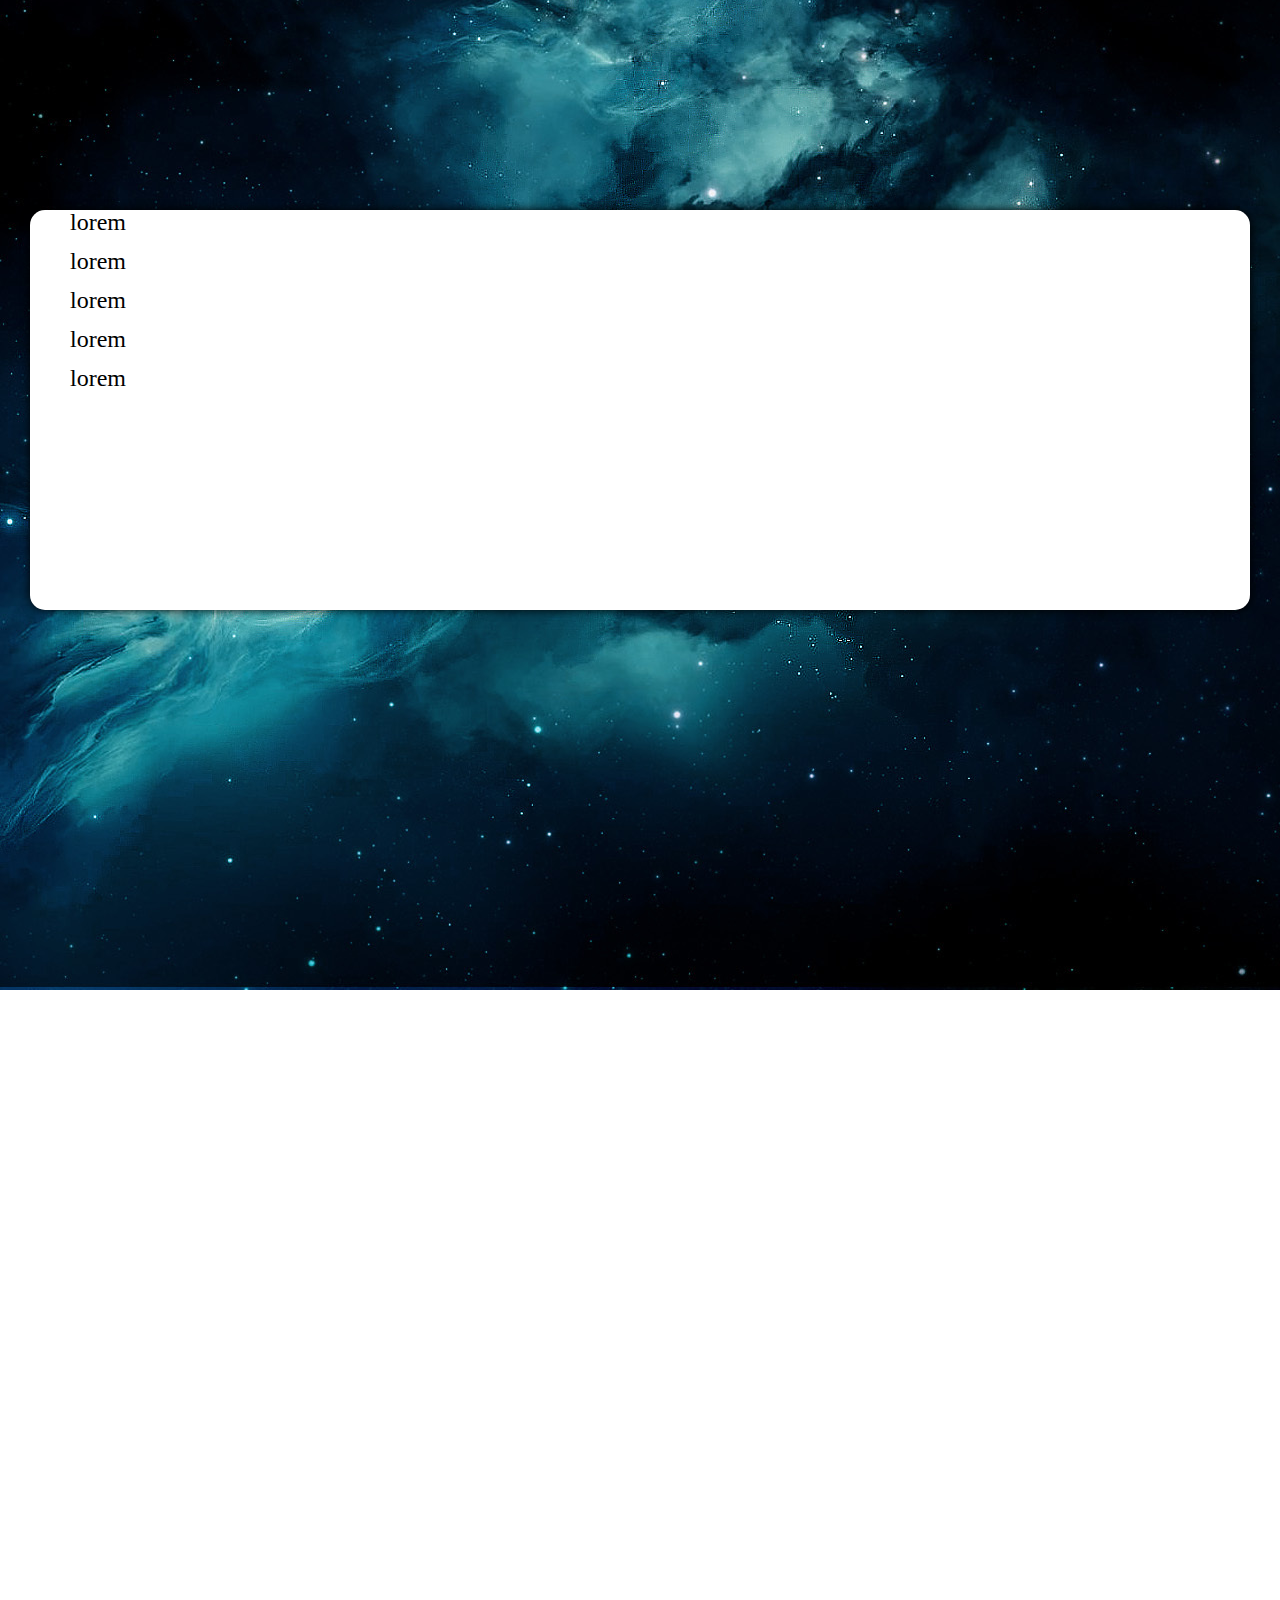
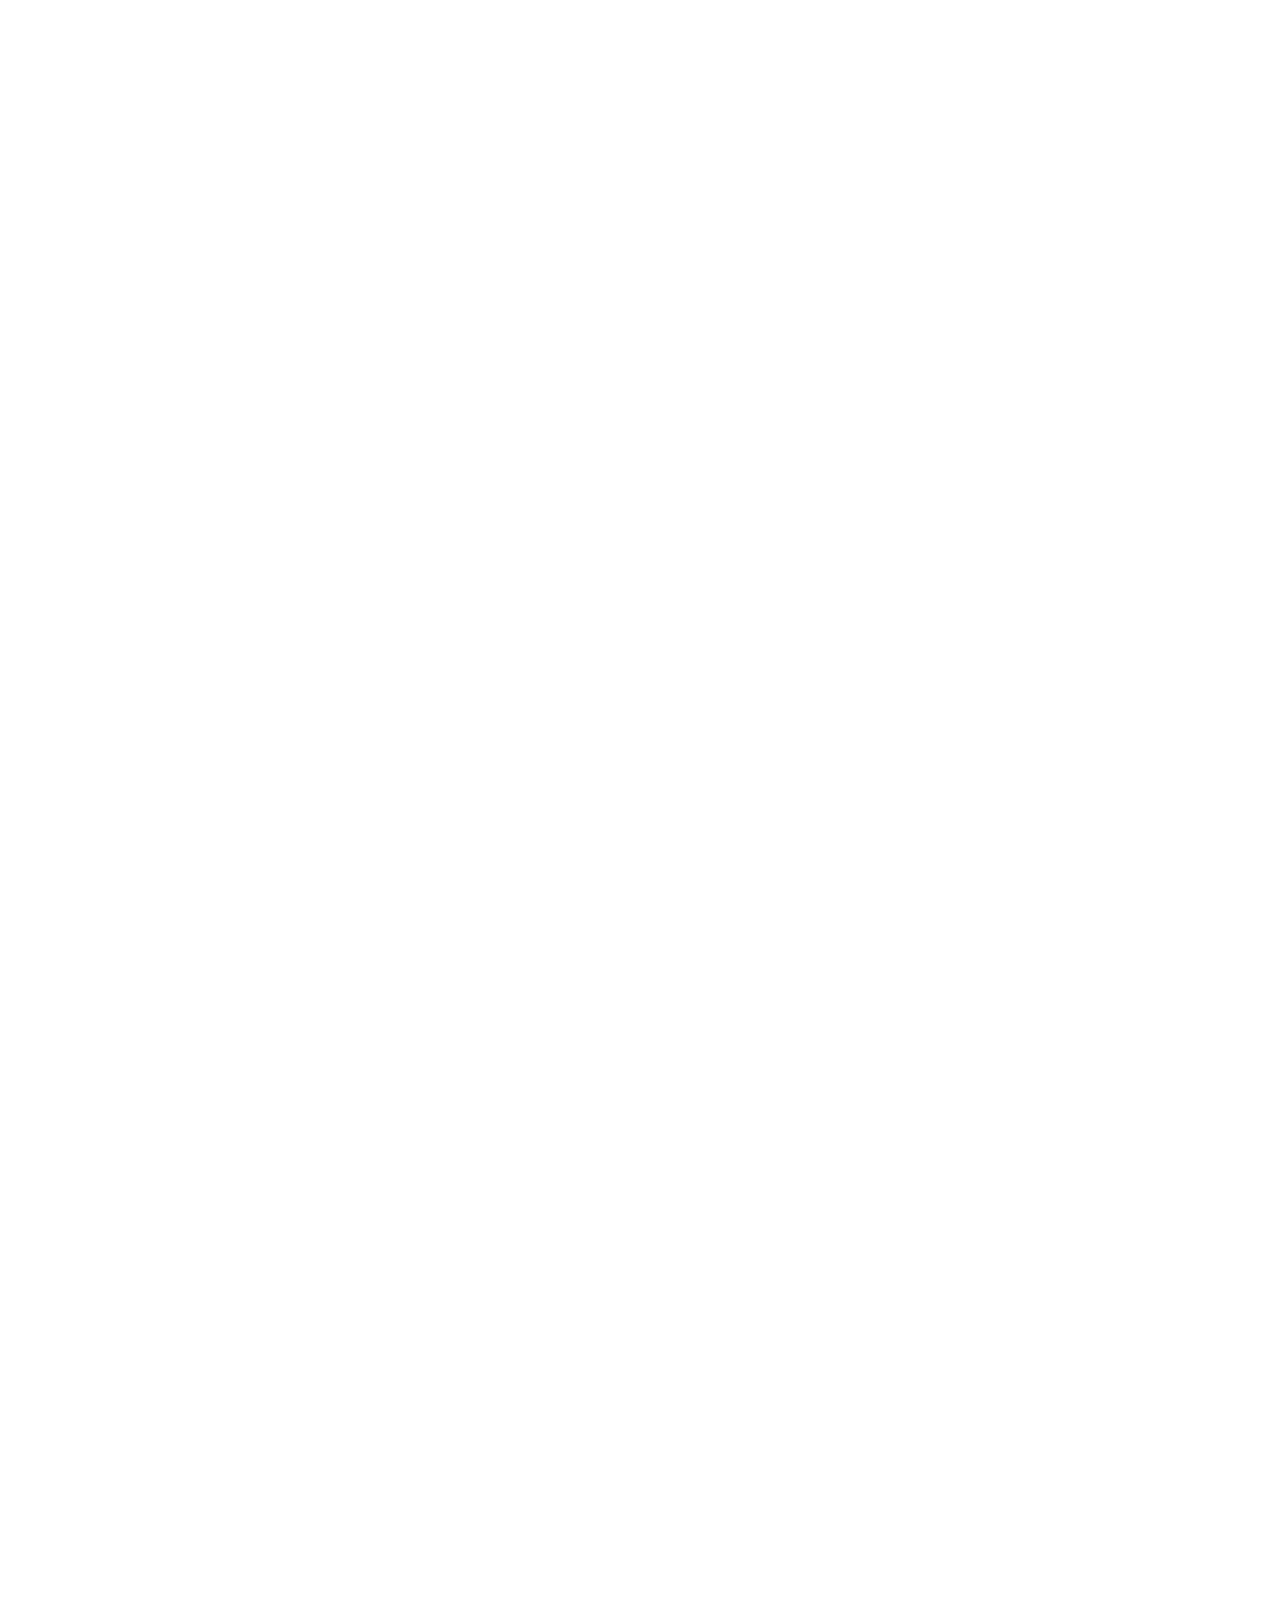
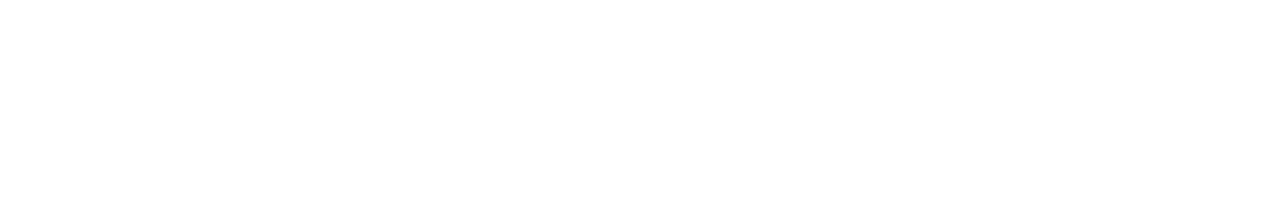
<file: index.html>
<!-- Сообщаем браузеру как стоит обрабатывать эту страницу -->
<!DOCTYPE html>
<!-- Оболочка документа, указываем язык содержимого -->
<html lang="ru">
<!-- Заголовок страницы, контейнер для других важных данных (не отображается) -->
<head>
    <!-- Заголовок страницы в браузере -->
    <title>CSS Style</title>
    <!--    указываем путь к css файлу-->
    <link rel="stylesheet" href="css/style.css">
    <!-- Кодировка страницы -->
    <meta http-equiv="Content-type" content="text/html;charset=UTF-8" />
</head>
<!-- Отображаемое тело страницы -->
<body>

<div class="block">
    <ul class="list">
        <li>lorem</li>
        <li>lorem</li>
        <li>lorem</li>
        <li>lorem</li>
        <li>lorem</li>

    </ul>

</div>
<br><br><br><br><br><br><br><br><br><br><br><br><br><br><br><br><br><br><br><br><br><br><br><br><br><br><br><br><br><br><br><br><br><br><br><br><br><br><br><br><br><br><br><br><br><br><br><br><br><br><br><br><br><br><br><br><br><br><br><br><br><br><br><br><br><br><br><br><br><br><br><br><br><br><br><br><br><br><br><br><br><br><br><br><br><br><br><br><br><br><br><br><br><br><br><br><br><br><br><br><br><br><br><br><br><br><br><br><br><br><br><br><br><br><br><br><br><br><br><br><br><br><br><br><br><br><br><br><br><br><br><br><br><br><br><br><br><br><br><br><br><br><br><br><br><br><br><br><br><br><br><br><br><br><br><br><br><br><br><br><br><br><br><br><br><br><br><br><br><br><br><br><br><br><br><br><br><br><br><br><br><br><br><br><br><br><br><br><br><br><br><br><br><br><br><br><br><br><br><br>

</body>
</html>
</file>
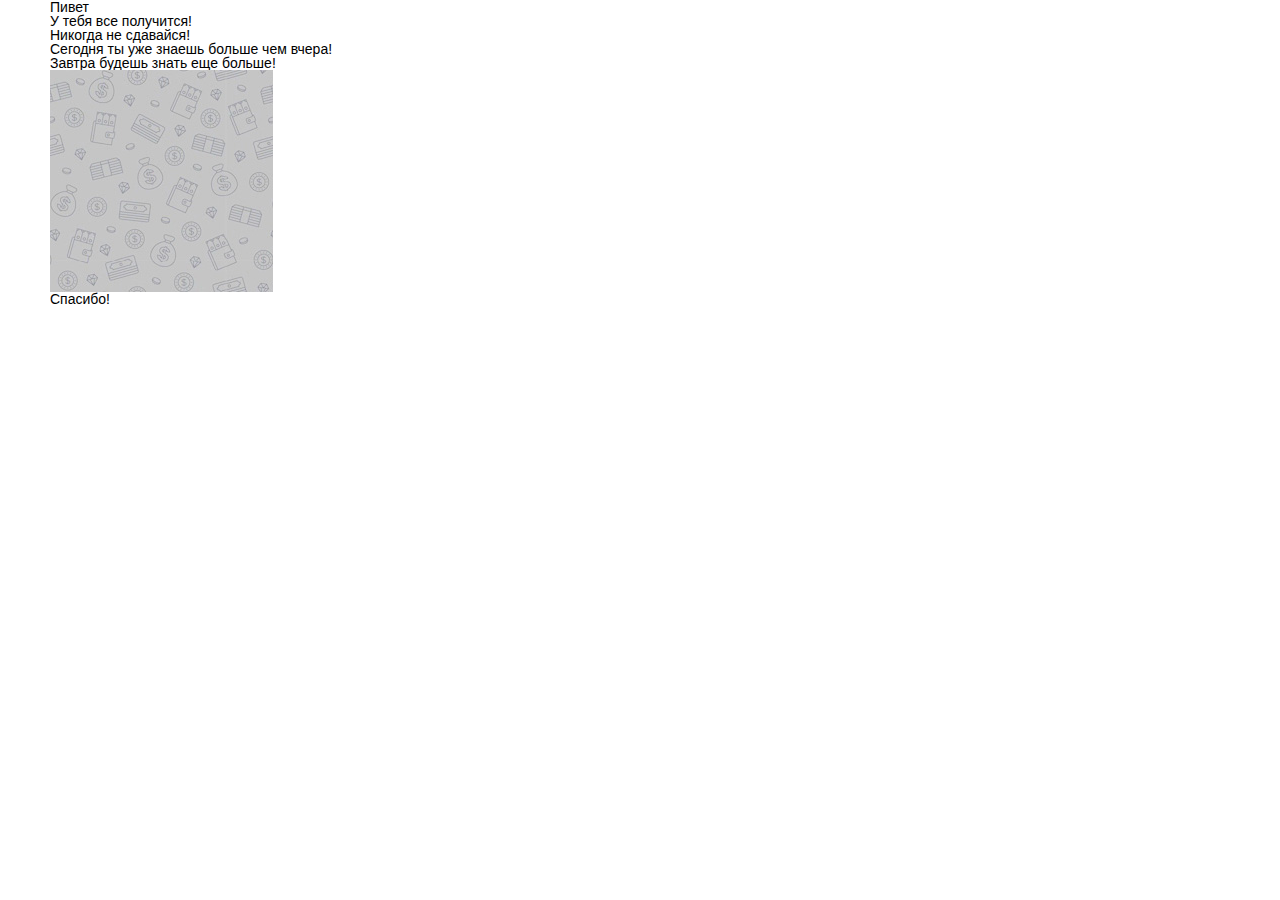
<file: FlexBox/index.html>
<!-- Сообщаем браузеру как стоит обрабатывать эту страницу -->
<!DOCTYPE html>
<!-- Оболочка документа, указываем язык содержимого -->
<html lang="ru">
<!-- Заголовок страницы, контейнер для других важных данных (не отображается) -->
<head>
    <!-- Заголовок страницы в браузере -->
    <title>CSS Style</title>
    <!--    указываем путь к css файлу-->
    <link rel="stylesheet" href="css/style.css">
    <!-- Кодировка страницы -->
    <meta http-equiv="Content-type" content="text/html;charset=UTF-8" />
</head>
<!-- Отображаемое тело страницы -->
<body>
<!--flex контейнер-->
<div class="wrapper">
<!--    flex элемент-->
    <div class="content">
        <div class="hi">
            <div class='container'>
                <div class="hi__row">
                    <div class="hi__body">
                        <div class="hi__title">Пивет</div>
                            <ul class="hi__list">
                                <li>У тебя все получится!</li>
                                <li>Никогда не сдавайся!</li>
                                <li>Сегодня ты уже знаешь больше чем вчера!</li>
                                <li>Завтра будешь знать еще больше!</li>
                            </ul>

                        <div class="hi__image">
                            <img src="/FlexBox/img/bg_repeat.jpg" alt="not image">
                        </div>
                    </div>
                </div>
            </div>
        </div>
    </div>
<!--    flex элемент-->
    <footer class="footer">
        <!--            закрываем контент в контейнер-->
        <div class='container'>
            <!--                создаем flex контейнер-->
            <div class="footer__row">
                <div class="footer__text">Спасибо!</div>
            </div>
        </div>
    </footer>
</div>

</body>
</html>
</file>
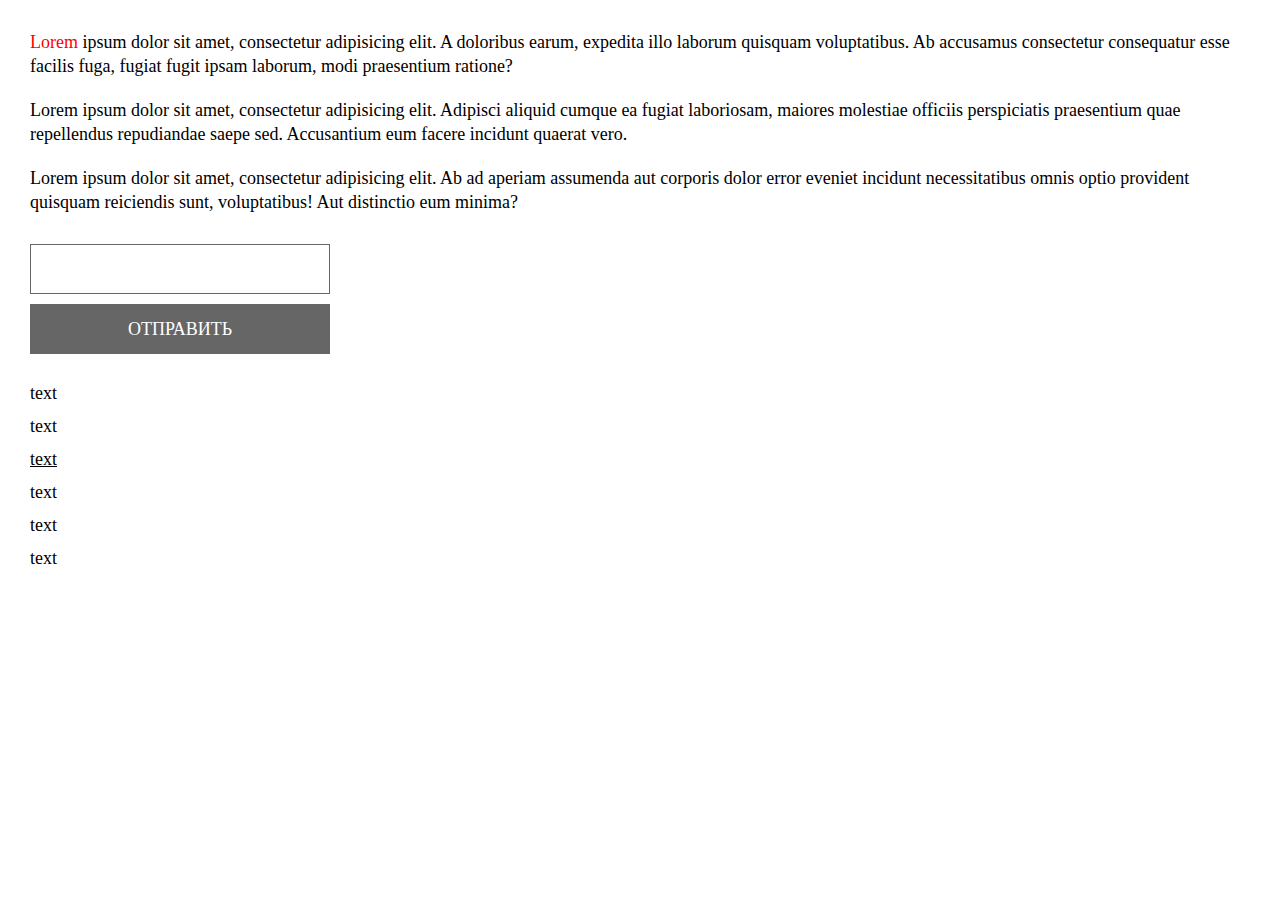
<file: PseudoClassHoverAndOther/index.html>
<!-- Сообщаем браузеру как стоит обрабатывать эту страницу -->
<!DOCTYPE html>
<!-- Оболочка документа, указываем язык содержимого -->
<html lang="ru">
<!-- Заголовок страницы, контейнер для других важных данных (не отображается) -->
<head>
    <!-- Заголовок страницы в браузере -->
    <title>PseudoClassHoverAndOther</title>
    <!--    указываем путь к css файлу-->
    <link rel="stylesheet" href="css/style.css">
    <!-- Кодировка страницы -->
    <meta http-equiv="Content-type" content="text/html;charset=UTF-8" />
</head>
<!-- Отображаемое тело страницы -->
<body>
<div class="block">
    <p><a href="https://www.google.com/" class="link">Lorem</a> ipsum dolor sit amet, consectetur adipisicing elit. A doloribus earum, expedita illo laborum quisquam voluptatibus. Ab accusamus consectetur consequatur esse facilis fuga, fugiat fugit ipsam laborum, modi praesentium ratione?</p>
    <p>Lorem ipsum dolor sit amet, consectetur adipisicing elit. Adipisci aliquid cumque ea fugiat laboriosam, maiores molestiae officiis perspiciatis praesentium quae repellendus repudiandae saepe sed. Accusantium eum facere incidunt quaerat vero.</p>
    <p>Lorem ipsum dolor sit amet, consectetur adipisicing elit. Ab ad aperiam assumenda aut corporis dolor error eveniet incidunt necessitatibus omnis optio provident quisquam reiciendis sunt, voluptatibus! Aut distinctio eum minima?</p>
</div>
<form action="#">
    <input type="text" class="textinput">
    <button class="textbutton" type="submit">Отправить</button>
</form>
<ul class="list">
    <li>text</li>
    <li>text</li>
    <li>text</li>
    <li>text</li>
    <li>text</li>
    <li>text</li>
</ul>



</body>
</html>
</file>
<file: css/style.css>
/*очищаем стили по умолчанию*/
/*  * означает что мы обращаемся ко всем тэгам на странице*/
* {
    padding: 0;
    margin: 0;
    border: 0;
}

*, *:before, *:after {
    -moz-box-sizing: border-box;
    -webkit-box-sizing: border-box;
    box-sizing: border-box;
}

:focus, :active {
    outline: none;
}

a:focus, a:active {
    outline: none;
}

nav, footer, header, aside {
    display: block;
}

html, body {
    height: 100%;
    width: 100%;
    font-size: 100%;
    line-height: 1;
    font-size: 14px;
    -ms-text-size-adjust: 100%;
    -moz-text-size-adjust: 100%;
    -webkit-text-size-adjust: 100%;
}

input, button, textarea {
    font-family: inherit;
}

input::-ms-clear {
    display: none;
}

button {
    cursor: pointer;
}

button::-moz-focus-inner {
    padding: 0;
    border: 0;
}

a, a:visited {
    text-decoration: none;
}

a:hover {
    text-decoration: none;
}

ul li {
    list-style: none;
}

img {
    vertical-align: top;
}

h1, h2, h3, h4, h5, h6 {
    font-size: inherit;
    font-weight: 400;
}

/*--------------------*/
body{
padding: 150px 30px 30px 30px;
    background: url('../img/tumannosty_kosmos_galaktika_vselennaya_zvezdy (1).jpg') center no-repeat fixed;
}

.list{
    margin: 60px 40px 40px 40px ;
}
.list li {
    font-size: 24px;
    margin: 0 0 15px 0;
}

.block{
    background: white;
    height: 400px;
    border-radius: 15px;
    box-shadow: 0 0 10px #000;
}
</file>
<file: FlexBox/css/style.css>
/*очищаем стили по умолчанию*/
/*  * означает что мы обращаемся ко всем тэгам на странице*/
* {
    padding: 0;
    margin: 0;
    border: 0;
}

*, *:before, *:after {
    -moz-box-sizing: border-box;
    -webkit-box-sizing: border-box;
    box-sizing: border-box;
}

:focus, :active {
    outline: none;
}

a:focus, a:active {
    outline: none;
}

nav, footer, header, aside {
    display: block;
}

html, body {
    height: 100%;
    width: 100%;
    font-size: 100%;
    line-height: 1;
    font-size: 14px;
    -ms-text-size-adjust: 100%;
    -moz-text-size-adjust: 100%;
    -webkit-text-size-adjust: 100%;
}

input, button, textarea {
    font-family: inherit;
}

input::-ms-clear {
    display: none;
}

button {
    cursor: pointer;
}

button::-moz-focus-inner {
    padding: 0;
    border: 0;
}

a, a:visited {
    text-decoration: none;
}

a:hover {
    text-decoration: none;
}

ul li {
    list-style: none;
}

img {
    vertical-align: top;
}

h1, h2, h3, h4, h5, h6 {
    font-size: inherit;
    font-weight: 400;
}

/*--------------------*/
body {
    font-family: Arial, "Helvetica Neue", Helvetica, sans-serif;
}

.wrapper {
    main-height: 100%;
    overflow: hidden;
    display: flex;
    flex-direction: column;
}
.container {
    max-width: 1180px;
    margin: 0px auto
}


.content {
    -webkit-flex: 1 1 auto;


}

.hi {
}

.hi__row {
}

.hi__body {
}

.hi__title {
}

.hi__list {
}

.hi__image {
}

.footer {

}

.footer__row {
}

.footer__text {
}
</file>
<file: PseudoClassHoverAndOther/css/style.css>
/*очищаем стили по умолчанию*/
/*  * означает что мы обращаемся ко всем тэгам на странице*/
* {
    padding: 0;
    margin: 0;
    border: 0;
}

*, *:before, *:after {
    -moz-box-sizing: border-box;
    -webkit-box-sizing: border-box;
    box-sizing: border-box;
}

:focus, :active {
    outline: none;
}

a:focus, a:active {
    outline: none;
}

nav, footer, header, aside {
    display: block;
}

html, body {
    height: 100%;
    width: 100%;
    font-size: 100%;
    line-height: 1;
    font-size: 14px;
    -ms-text-size-adjust: 100%;
    -moz-text-size-adjust: 100%;
    -webkit-text-size-adjust: 100%;
}

input, button, textarea {
    font-family: inherit;
}

input::-ms-clear {
    display: none;
}

button {
    cursor: pointer;
}

button::-moz-focus-inner {
    padding: 0;
    border: 0;
}

a, a:visited {
    text-decoration: none;
}

a:hover {
    text-decoration: none;
}

ul li {
    list-style: none;
}

img {
    vertical-align: top;
}

h1, h2, h3, h4, h5, h6 {
    font-size: inherit;
    font-weight: 400;
}

/*--------------------*/
body {
    padding: 30px;
}
.block {
    margin: 0 0 30px 0;
}
.block p {
    font-size: 18px;
    line-height: 24px;
    margin: 0px 0px 20px 0px;
}
.block p:nth-child(3):hover {
    background-color: blueviolet;

}
/*.block:hover {*/
/*    background-color: aquamarine;*/
/*}*/
.link {
 color: red;
}
.link:visited {
    color: blueviolet;
}
.link:hover {
    color: blue;
    text-decoration: underline;
}
.link:active {
    color: yellow;
}

.textinput{
    border: 1px solid #666;
    height: 50px;
    padding: 0 15px;
    font-size: 18px;
    width: 300px;
    margin: 0 0 10px 0;

}
.textinput:focus {
    box-shadow: 0 0 10px 0 rgba(0, 0, 0, 0.8);
}
.textbutton{
    display: block;
    width: 300px;
    height: 50px;
    background-color: #666;
    color: #fff;
    text-transform: uppercase;
    font-size: 18px;
    margin: 0 0 30px 0;
}
.list {

}
.list li {
    font-size: 18px;
    margin: 0 0 15px 0;
}
/*.list li:first-child {*/
/*    color: antiquewhite;*/
/*}*/
/*.list li:first-child {*/
/*    color: yellow;*/
/*}*/
.list li:nth-child(3){
    text-decoration: underline;
}
</file>
